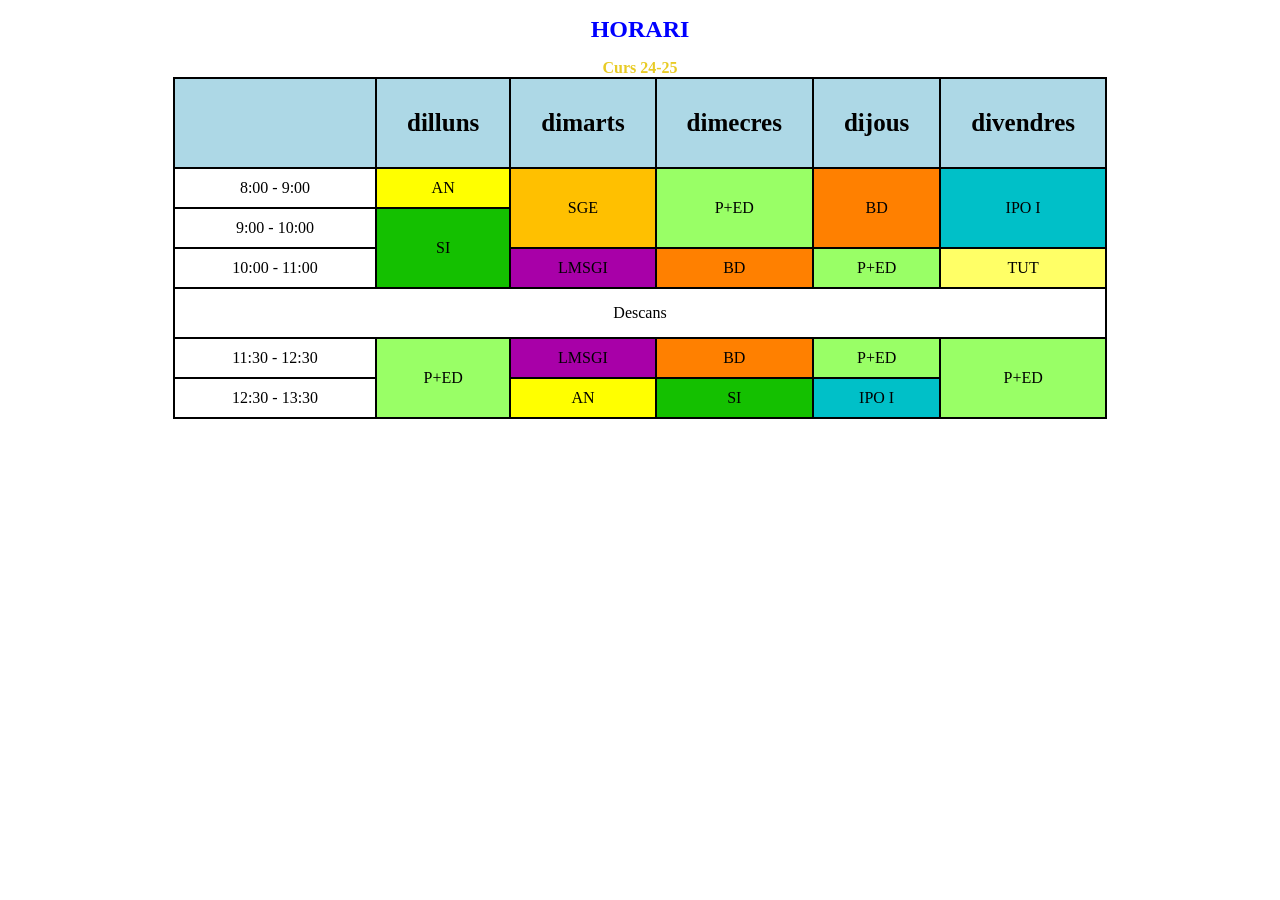
<file: horari.html>
<!DOCTYPE html>
<html>
	<head>
		<title>Horario</title>
		<link rel="stylesheet" href="style.css">
	</head>
 	<body>
	<table>
	  <thead>
		<h1>HORARI</h1>
		<h2>Curs 24-25</h2>
		<th></th>
		<th>dilluns</th>
		<th>dimarts</th>
		<th>dimecres</th>
		<th>dijous</th>
		<th>divendres</th>
	  </thead>
	  <tbody>
		<tr>
		  <td class="hora">8:00 - 9:00</td>
		  <td class="ingles">AN</td>
		  <td class="sge" rowspan="2">SGE</td>
		  <td class="programacion" rowspan="2">P+ED</td>
		  <td class="bases" rowspan="2">BD</td>
		  <td class="fol" rowspan="2">IPO I</td>
		</tr>
		<tr>
		  <td class="hora">9:00 - 10:00</td>
		  <td class="sistemas" rowspan="2" >SI</td>
		</tr>
		<tr>
		  <td class="hora">10:00 - 11:00</td>
		  <td class="lmsge">LMSGI</td>
		  <td class="bases">BD</td>
		  <td class="programacion">P+ED</td>
		  <td class="tut">TUT</td>
		</tr>
		<tr>
			<td id="descans" colspan="100%">Descans</td>
		</tr>
		<tr>
		  <td class="hora">11:30 - 12:30</td>
		  <td class="programacion" rowspan="2">P+ED</td>
		  <td class="lmsge">LMSGI</td>
		  <td class="bases">BD</td>
		  <td class="programacion">P+ED</td>
		  <td class="programacion" rowspan="2">P+ED</td>
		</tr>
		<tr>
		  <td class="hora">12:30 - 13:30</td>
		  <td class="ingles">AN</td>
		  <td class="sistemas">SI</td>
		  <td class="fol">IPO I</td>
		</tr>
	  </tbody>
	</table>
  </body>
</html>
</file>
<file: style.css>
body {
	font-family: 'Verdana';
}

h1 {
	text-align: center;
	font-size:x-large;
	color: blue;
}

h2 {
	text-align:center;
	font-size: medium;
	font-style: normal;
	color: #e8cb26;
	margin-bottom: 0%;
}

table, th, td {
	border: 2px solid black;
	border-collapse: collapse;
	text-align: center;
	margin: auto;
}

th {
	background-color: lightblue;
	padding: 30px;
	font-size: 25px;
	width: fit-content;
}


#descans {
	text-size-adjust: 20px;
	padding: 15px;
}

.hora {
	text-size-adjust: 20px;
	padding: 10px;
	width: 180px;
}

.ingles{
	background-color: yellow;
}

.sistemas {
	background-color: #14c000;
}

.programacion {
	background-color: #99ff66;
}

.bases{
	background-color: #ff8000;
}

.sge {
	background-color: #ffc000;
}

.fol {
	background-color: #00c0c8;
}

.lmsge {
	background-color: #a800a8;
}

.tut {
	background-color: #ffff66;
}
</file>
